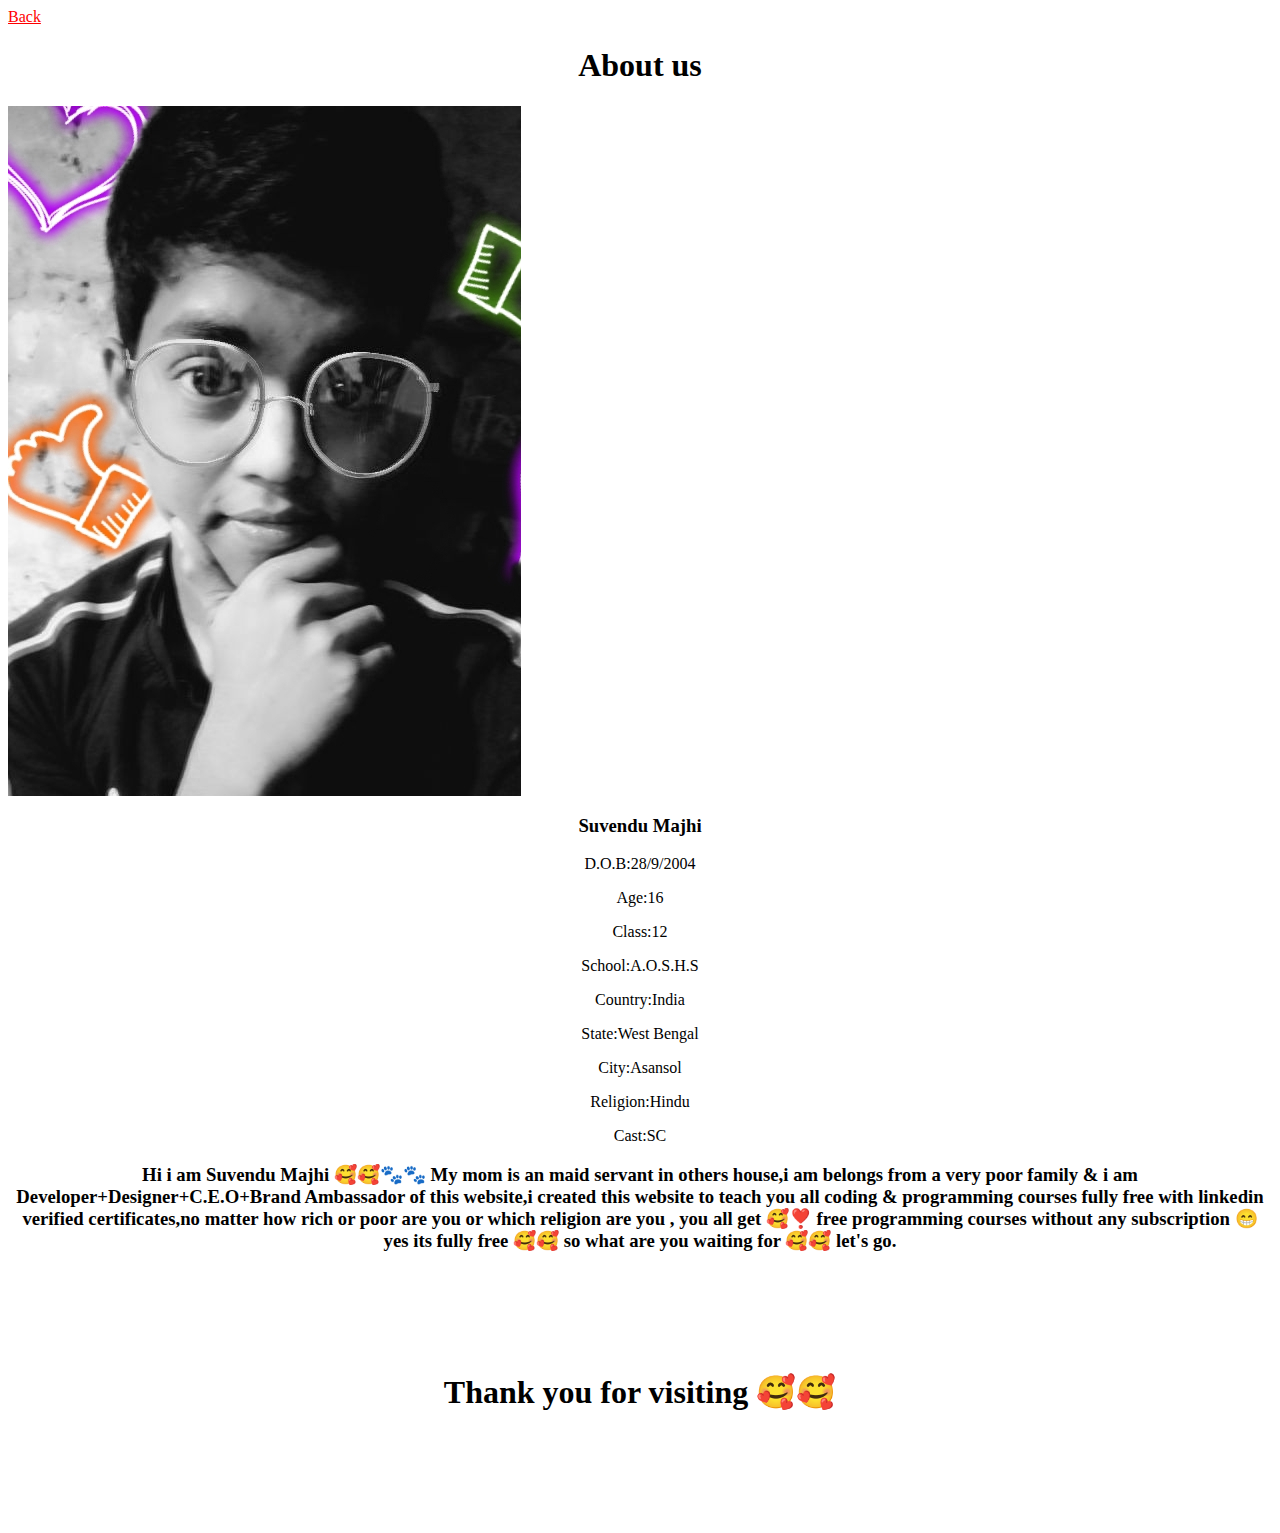
<file: trail.html>
<html>
<body>
  <a class="aboutus"
  href ="/index.html"
  style="color:red">
    Back
  </a>
  <h1
  style="text-align:center">
   About us
  </h1>
    <img class="lg:w-2/6 md:w-3/6 w-5/6 mb-10 object-cover object-center rounded" alt="hero" src="sm1.png">
    <h3 style="text-align: center">
     <strong>Suvendu Majhi</strong>
    </h3>
   <p style="text-align: center">
         D.O.B:28/9/2004</p>
         
       <p style="text-align: center">
         Age:16</p>
   <p style="text-align: center">
         Class:12</p>
   <p style="text-align: center">
         School:A.O.S.H.S</p>
   <p style="text-align: center">
        Country:India </p>
   <p style="text-align: center">
         State:West Bengal</p>
   <p style="text-align: center">
         City:Asansol</p>
   <p style="text-align: center">
         Religion:Hindu</p>
   <p style="text-align: center">
         Cast:SC</p>
        <h3 style="text-align:center"> Hi i am Suvendu Majhi
      🥰🥰🐾🐾 
      My mom is an maid servant in others house,i am belongs from a very poor family & i am Developer+Designer+C.E.O+Brand Ambassador of this website,i created this website to teach you all coding & programming courses fully free with linkedin verified certificates,no matter how rich or poor are you or which religion are you , you all get 🥰❣️ free programming courses without any subscription 😁 yes its fully free 🥰🥰 so what are you waiting for 🥰🥰 let's go.</h3>
    <h1
  style="text-align:center;
  padding:100px">
   Thank you for visiting 🥰🥰
  </h1>
</body>
</html>
</file>
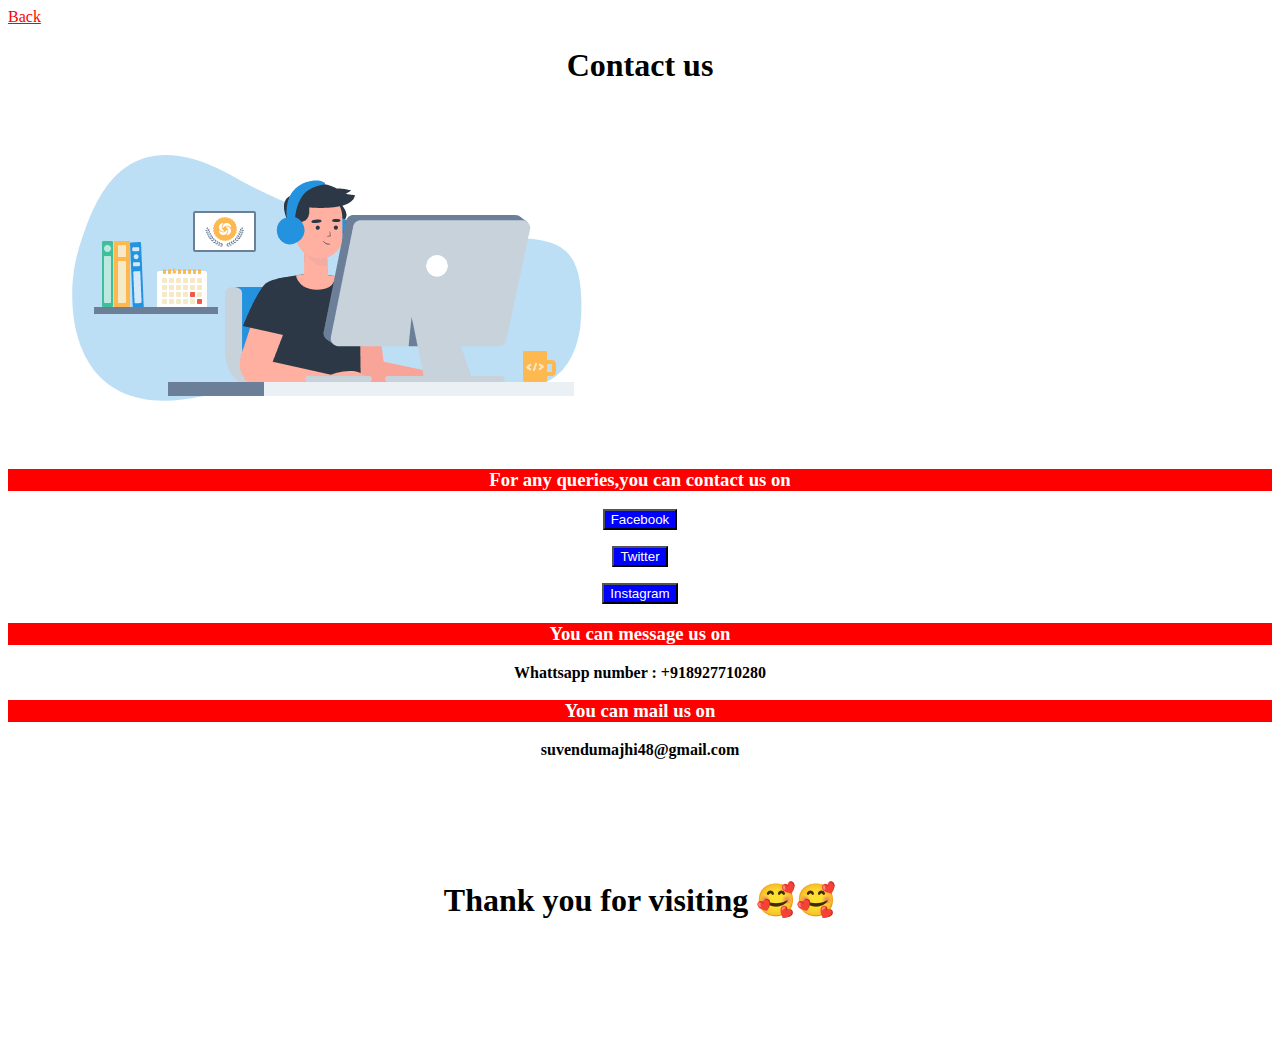
<file: trail1.html>
<html>
<body>
  <a class="aboutus"
  href ="/index.html"
  style="color:red">
    Back
  </a>
  <h1
  style="text-align:center">
   Contact us
  </h1>
      <img class="lg:w-2/6 md:w-3/6 w-5/6 mb-10 object-cover object-center rounded" alt="hero" src="C.png">
  <h3
  style="text-align:center;
  color:white;
  background-color:red
  ">
   For any queries,you can contact us on 
  </h3>
<p style ="text-align:center">
  <a href="http://fumacrom.com/1vJ0Q" style = "color:blue"><button style = "color:white;
  background-color:blue">Facebook</button></a></p>
<p style="text-align:center">
     <a href="http://fumacrom.com/1vIzU" style ="color:blue"><button style = "color:white;
     text-align:center;
  background-color:blue">Twitter</button></a></p>
<p style = "text-align:center">
   <a href="http://fumacrom.com/1vIyJ" style="color:blue;
   text-align:">
<button style = "color:white;
  background-color:blue">
     Instagram</button></a></p>
  <h3
  style="text-align:center;
  color:white;
  background-color:red">
   You can message us on 
  </h3>
  <p style="text-align:center"><strong>Whattsapp number : +918927710280</strong></p>
  <h3
  style="text-align:center;
  color:white;
  background-color:red">
    You can mail us on
  </h3>
  <p style="text-align:center">
    <strong>suvendumajhi48@gmail.com</strong>
  </p>
    <h1
  style="text-align:center;
  padding:100px">
   Thank you for visiting 🥰🥰
  </h1>
</body>
</html>
</file>
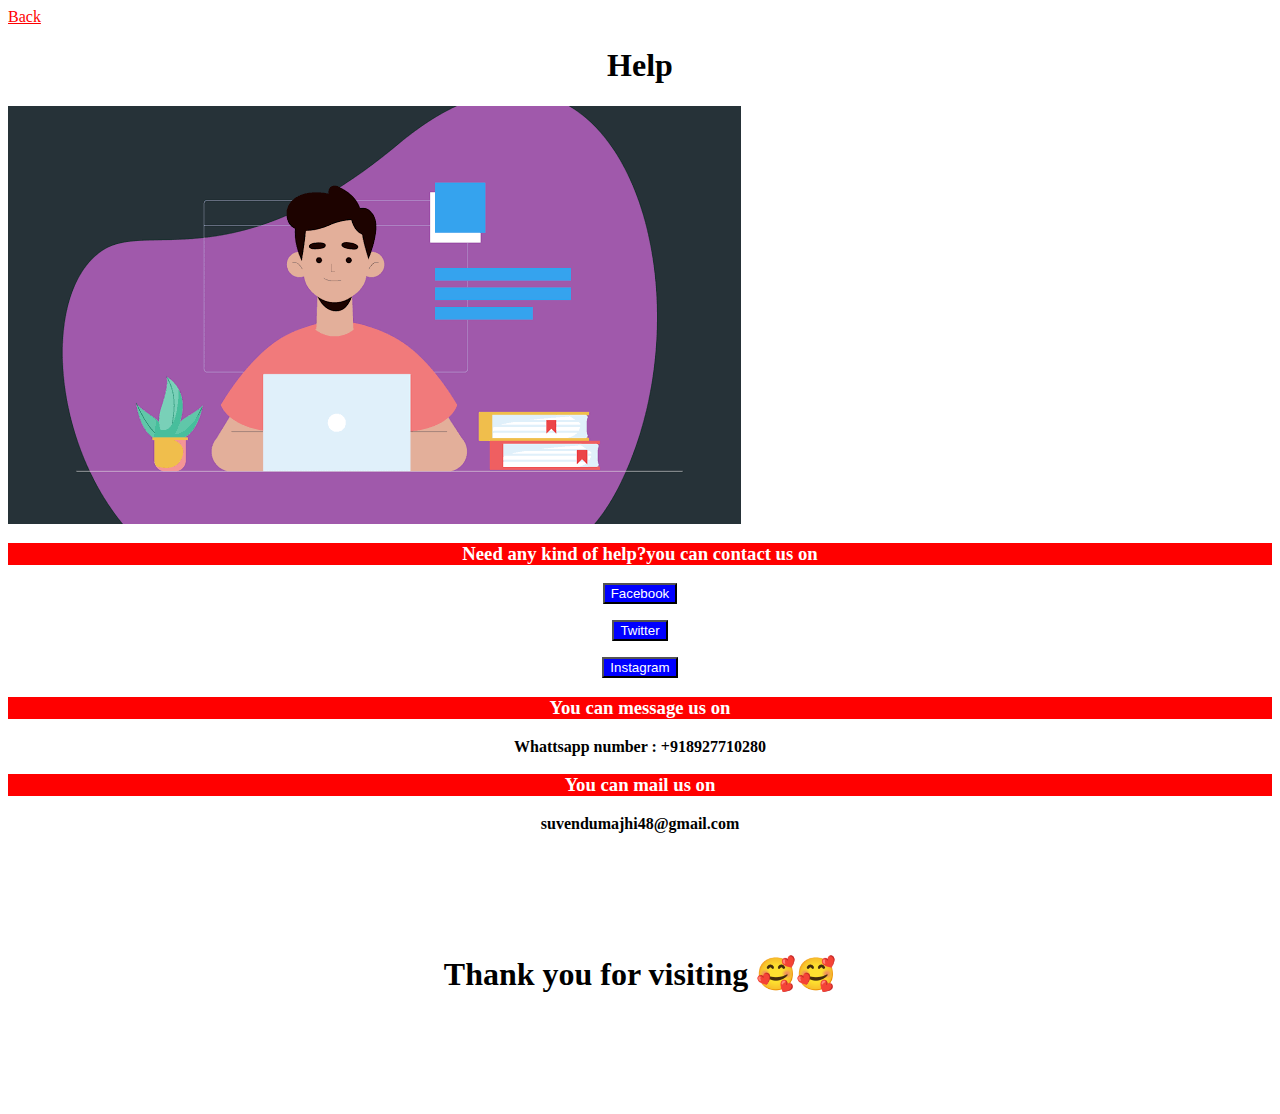
<file: trail3.html>
<html>
<body>
  <a class="aboutus"
  href ="/index.html"
  style="color:red">
    Back
  </a>
  <h1
  style="text-align:center">
   Help
  </h1>
      <img class="lg:w-2/6 md:w-3/6 w-5/6 mb-10 object-cover object-center rounded" alt="hero" src="help.png">
  <h3
  style="text-align:center;
  color:white;
  background-color:red
  ">
   Need any kind of help?you can contact us on 
  </h3>
<p style ="text-align:center">
  <a href="http://fumacrom.com/1vJ0Q
  " style = "color:blue"><button style = "color:white;
  background-color:blue">Facebook</button></a></p>
<p style="text-align:center">
     <a href="
http://fumacrom.com/1vIzU
     " style ="color:blue"><button style = "color:white;
     text-align:center;
  background-color:blue">Twitter</button></a></p>
<p style = "text-align:center">
   <a href="
http://fumacrom.com/1vIyJ
   " style="color:blue;
   text-align:">
<button style = "color:white;
  background-color:blue">
     Instagram</button></a></p>
  <h3
  style="text-align:center;
  color:white;
  background-color:red">
   You can message us on 
  </h3>
  <p style="text-align:center"><strong>Whattsapp number : +918927710280</strong></p>
  <h3
  style="text-align:center;
  color:white;
  background-color:red">
    You can mail us on
  </h3>
  <p style="text-align:center">
    <strong>suvendumajhi48@gmail.com</strong>
  </p>
    <h1
  style="text-align:center;
  padding:100px">
   Thank you for visiting 🥰🥰
  </h1>
</body>
</html>
</file>
